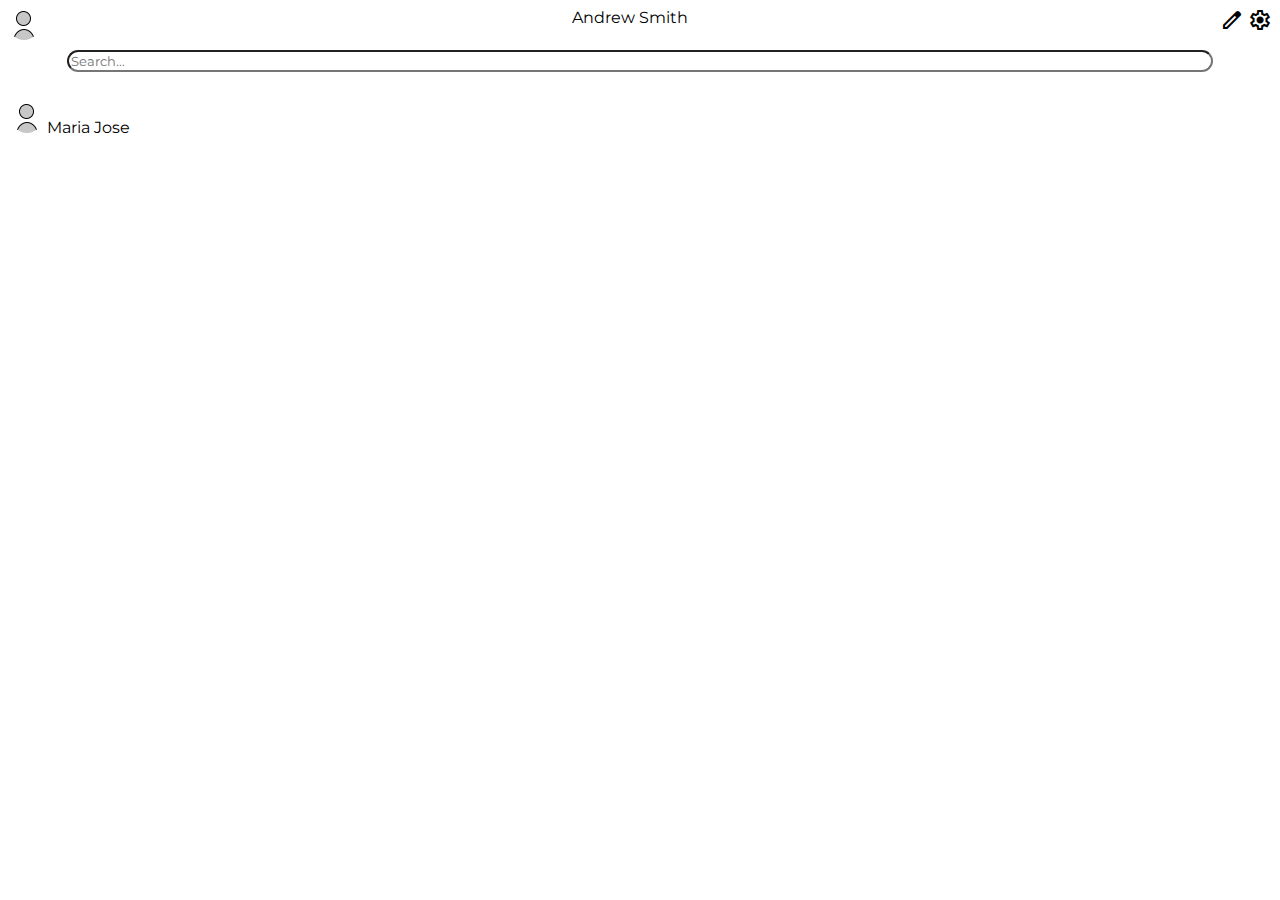
<file: front-end/index.html>
<!DOCTYPE html>
<html lang="en">

<head>
    <meta charset="UTF-8">
    <meta http-equiv="X-UA-Compatible" content="IE=edge">
    <meta name="viewport" content="width=device-width, initial-scale=1.0">
    <title>Messenger 2.0</title>
    <link rel="stylesheet" href="https://fonts.googleapis.com/css2?family=Material+Symbols+Outlined:opsz,wght,FILL,GRAD@48,400,0,0" />
    <link href="https://cdn.jsdelivr.net/npm/bootstrap@5.2.1/dist/css/bootstrap.min.css" rel="stylesheet" integrity="sha384-iYQeCzEYFbKjA/T2uDLTpkwGzCiq6soy8tYaI1GyVh/UjpbCx/TYkiZhlZB6+fzT" crossorigin="anonymous">
    <link rel="stylesheet" href="style.css">
</head>

<body>
    <div class="main">
        <div class="you">
            <img src="1.png" class=" img-fluid " alt="profile_picture ">
            <span> Andrew Smith </span>
            <div class="icons">
                <a href="#"><span class="material-symbols-outlined">edit</span></a>
                <a href="#"><span class="material-symbols-outlined">settings</span></a>
            </div>
        </div>
        <div class="search">
            <input type="text" placeholder="Search...">
        </div>
        <table class="table table-sm chats ">
            <tbody>
                <tr>
                    <td scope="col ">
                        <a href="chat.html">
                            <p><img src="1.png " class="img-fluid " alt="profile_picture "> Maria Jose</p>
                        </a>
                    </td>
                </tr>
            </tbody>
        </table>
    </div>
</body>

</html>
</file>
<file: front-end/style.css>
@import url('https://fonts.googleapis.com/css2?family=Montserrat:wght@600&display=swap');
.main {
    /* display: flex; */
}

* {
    font-family: 'Montserrat', sans-serif;
}

.you {
    display: flex;
    justify-content: space-between;
}

.search {
    display: flex;
    justify-content: space-around;
    margin-bottom: 10px;
    margin-top: 10px;
}

input {
    border-radius: 25px;
    width: 90%;
}

img {
    border-radius: 50%;
}

a {
    text-decoration: none;
    outline: none;
    color: black;
}
</file>
